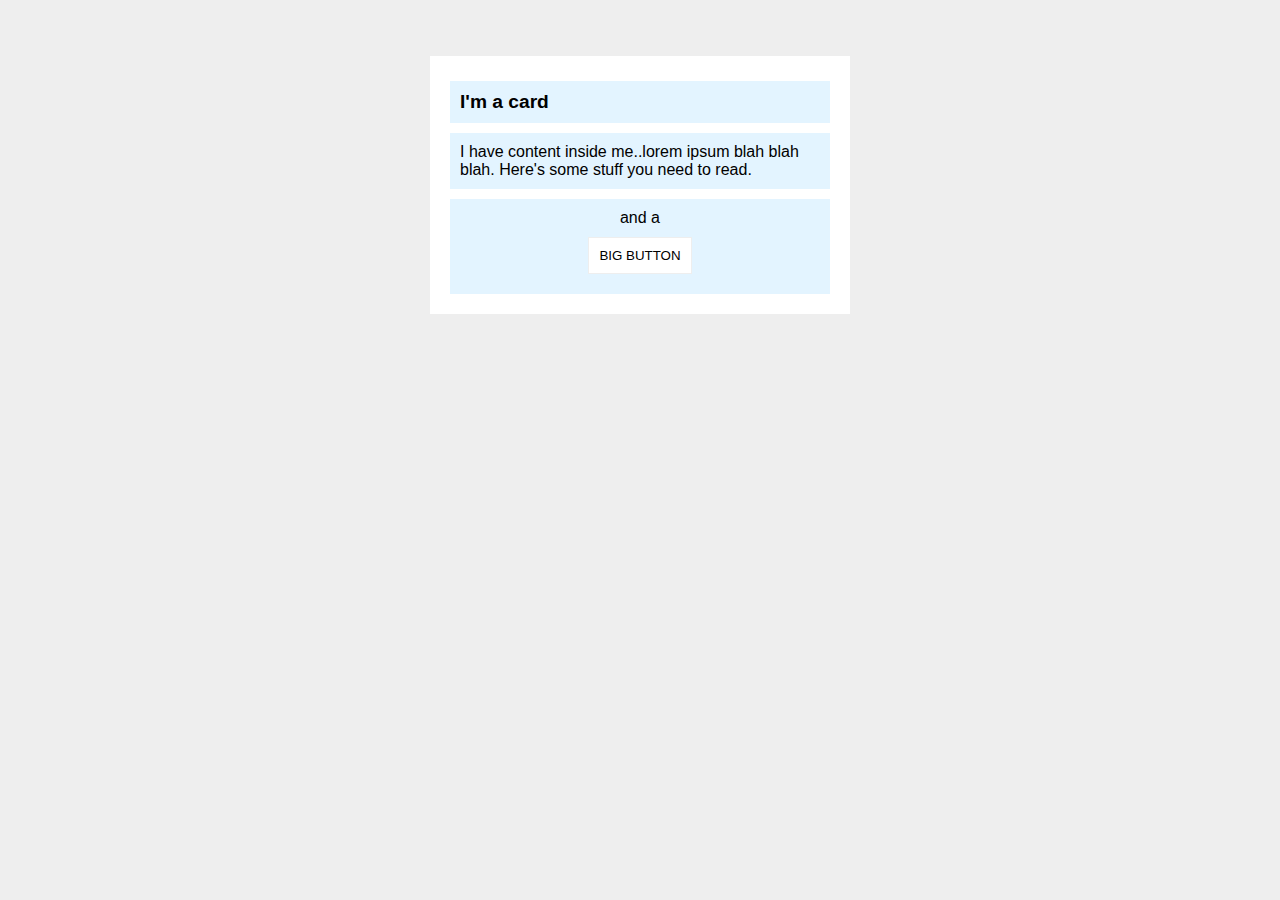
<file: foundations/block-and-inline/02-margin-and-padding-2/index.html>
<!DOCTYPE html>
<html lang="en">
  <head>
    <meta charset="UTF-8">
    <meta http-equiv="X-UA-Compatible" content="IE=edge">
    <meta name="viewport" content="width=device-width, initial-scale=1.0">
    <title>Margin and Padding exercise 2</title>
    <link rel="stylesheet" href="style.css">
  </head>
  <body>
    <div class="card">
      <h1 class="title">I'm a card</h1>
      <div class="content">I have content inside me..lorem ipsum blah blah blah. Here's some stuff you need to read.</div>
      <div class="button-container">and a<br> <button>BIG BUTTON</button></div>
    </div>
  </body>
</html>
</file>
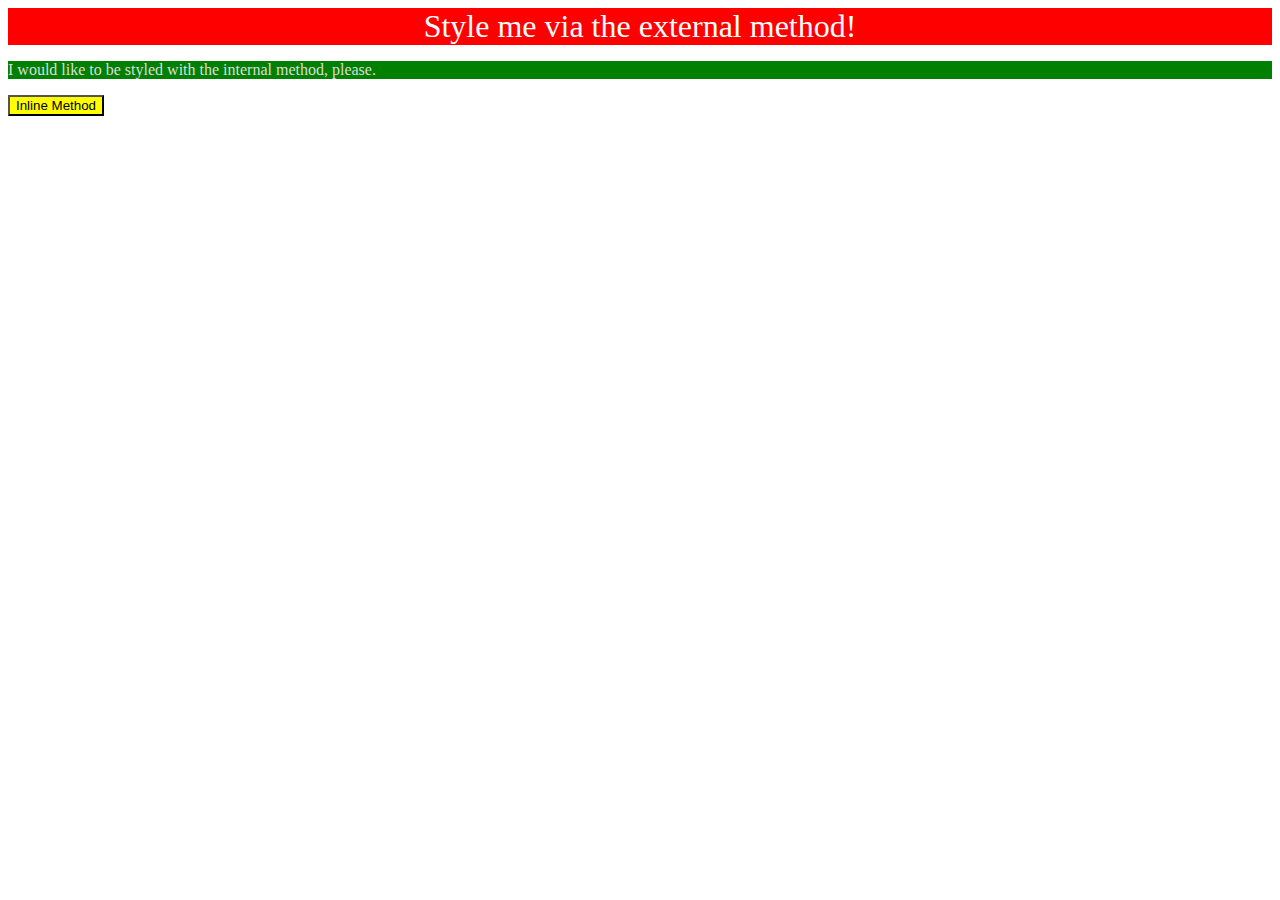
<file: foundations/intro-to-css/01-css-methods/index.html>
<!DOCTYPE html>
<html lang="en">
  <head>
    <style>
      p {background-color: green;
      color:gainsboro;}
    </style>
    <link rel="stylesheet" href="style.css">
    <meta charset="UTF-8">
    <meta http-equiv="X-UA-Compatible" content="IE=edge">
    <meta name="viewport" content="width=device-width, initial-scale=1.0">
    <title>Methods for Adding CSS</title>
  </head>
  <body>
    <div>Style me via the external method!</div>
    <p>I would like to be styled with the internal method, please.</p>
    <button style="background-color: yellow;">Inline Method</button>
  </body>
</html>
</file>
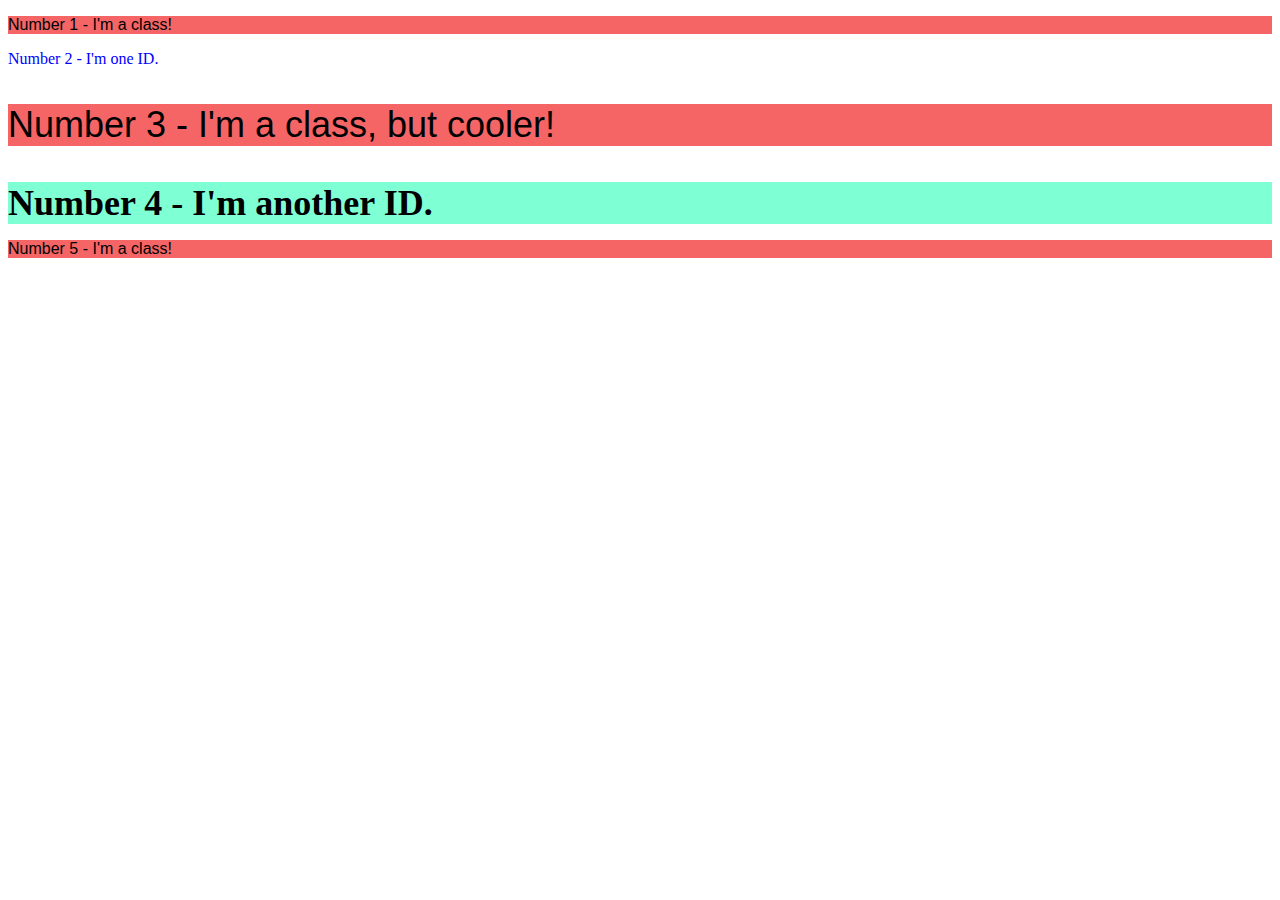
<file: foundations/intro-to-css/02-class-id-selectors/index.html>
<!DOCTYPE html>
<html lang="en">
  <head>
    <meta charset="UTF-8">
    <meta http-equiv="X-UA-Compatible" content="IE=edge">
    <meta name="viewport" content="width=device-width, initial-scale=1.0">
    <title>Class and ID Selectors</title>
    <link rel="stylesheet" href="style.css">
  </head>
  <body>
    <p class = "odd" id = "first">Number 1 - I'm a class!</p>
    <div class = "even" id = "second">Number 2 - I'm one ID.</div>
    <p class = "odd" id = "third">Number 3 - I'm a class, but cooler!</p>
    <div class = "even" id = "fourth">Number 4 - I'm another ID.</div>
    <p class = "odd" id = "fifth">Number 5 - I'm a class!</p>
  </body>
</html>
</file>
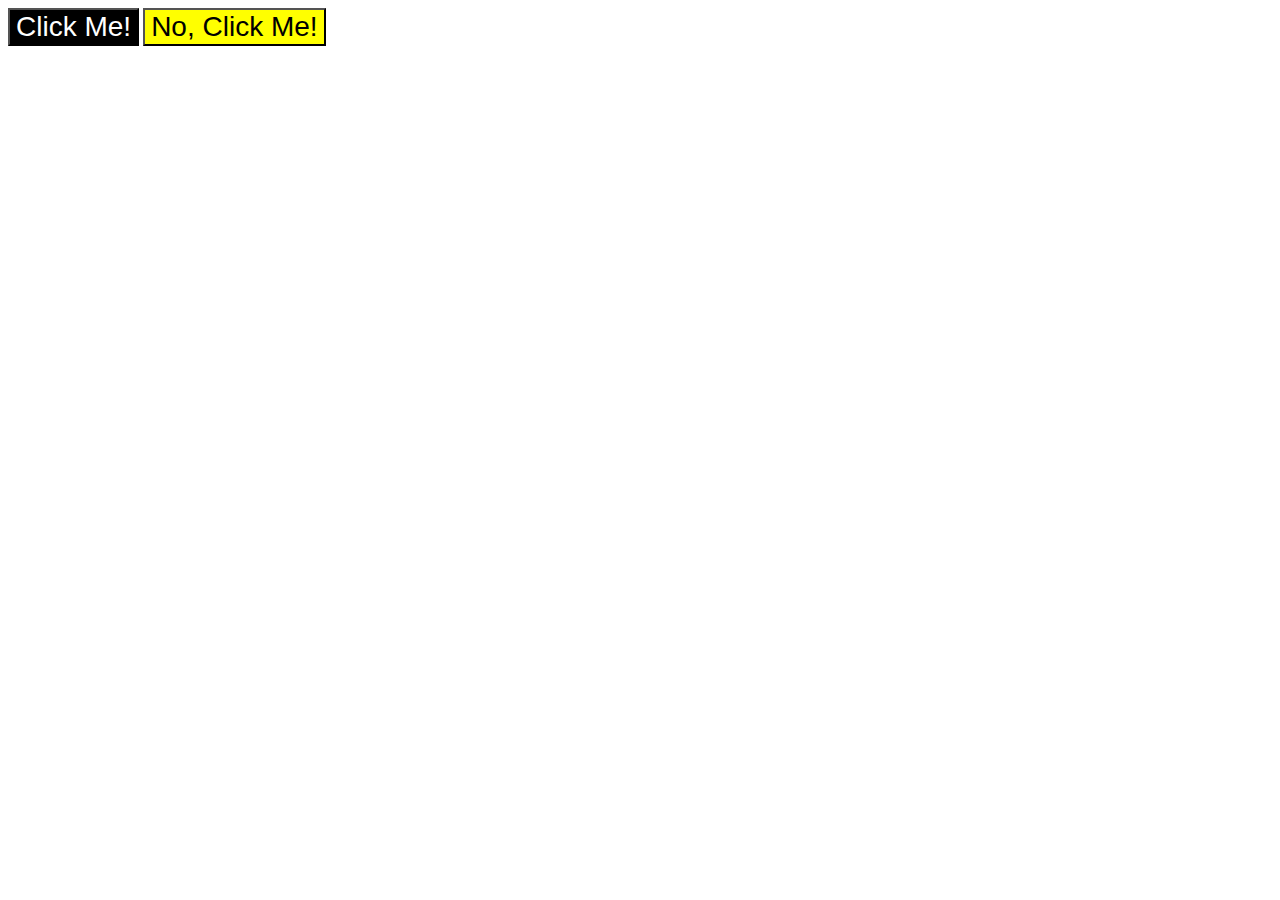
<file: foundations/intro-to-css/03-grouping-selectors/index.html>
<!DOCTYPE html>
<html lang="en">
  <head>
    <meta charset="UTF-8">
    <meta http-equiv="X-UA-Compatible" content="IE=edge">
    <meta name="viewport" content="width=device-width, initial-scale=1.0">
    <title>Grouping Selectors</title>
    <link rel="stylesheet" href="style.css">
  </head>
  <body>
    <button id="one">Click Me!</button>
    <button id="two">No, Click Me!</button>
  </body>
</html>
</file>
<file: foundations/block-and-inline/02-margin-and-padding-2/style.css>
body {
  background: #eee;
  font-family: sans-serif;
}
* {
  margin: 10px;
  padding: 10px;
}
.card {
  width: 400px;
  background: #fff;
  margin: 16px auto;
  padding: 10px;
}

.title {
  background: #e3f4ff;
  margin-top: 15px;
  font-size: larger;
}

.content {
  background: #e3f4ff;
}

.button-container {
  background: #e3f4ff;
  text-align: center;
}

button {
  background: white;
  border: 1px solid #eee;
  
}
</file>
<file: foundations/intro-to-css/01-css-methods/style.css>
div {background-color: red;
text-align: center;
color:white;
font-size: xx-large;}
</file>
<file: foundations/intro-to-css/02-class-id-selectors/style.css>
.odd {
    background-color: rgb(245, 101, 101);
    font-family: Verdana, Geneva, Tahoma, sans-serif;
}

#second {color:blue;
}

#third {font-size: 36px;}

#fourth {
    background-color: aquamarine;
    font-size: 36px;
    font-weight: bold;
}
</file>
<file: foundations/intro-to-css/03-grouping-selectors/style.css>
button {font-size: 28px;
font-family: 'Gill Sans', 'Gill Sans MT', Calibri, 'Trebuchet MS', sans-serif;}

#one {background-color: black;
color:white}

#two {background-color: yellow;}
</file>
